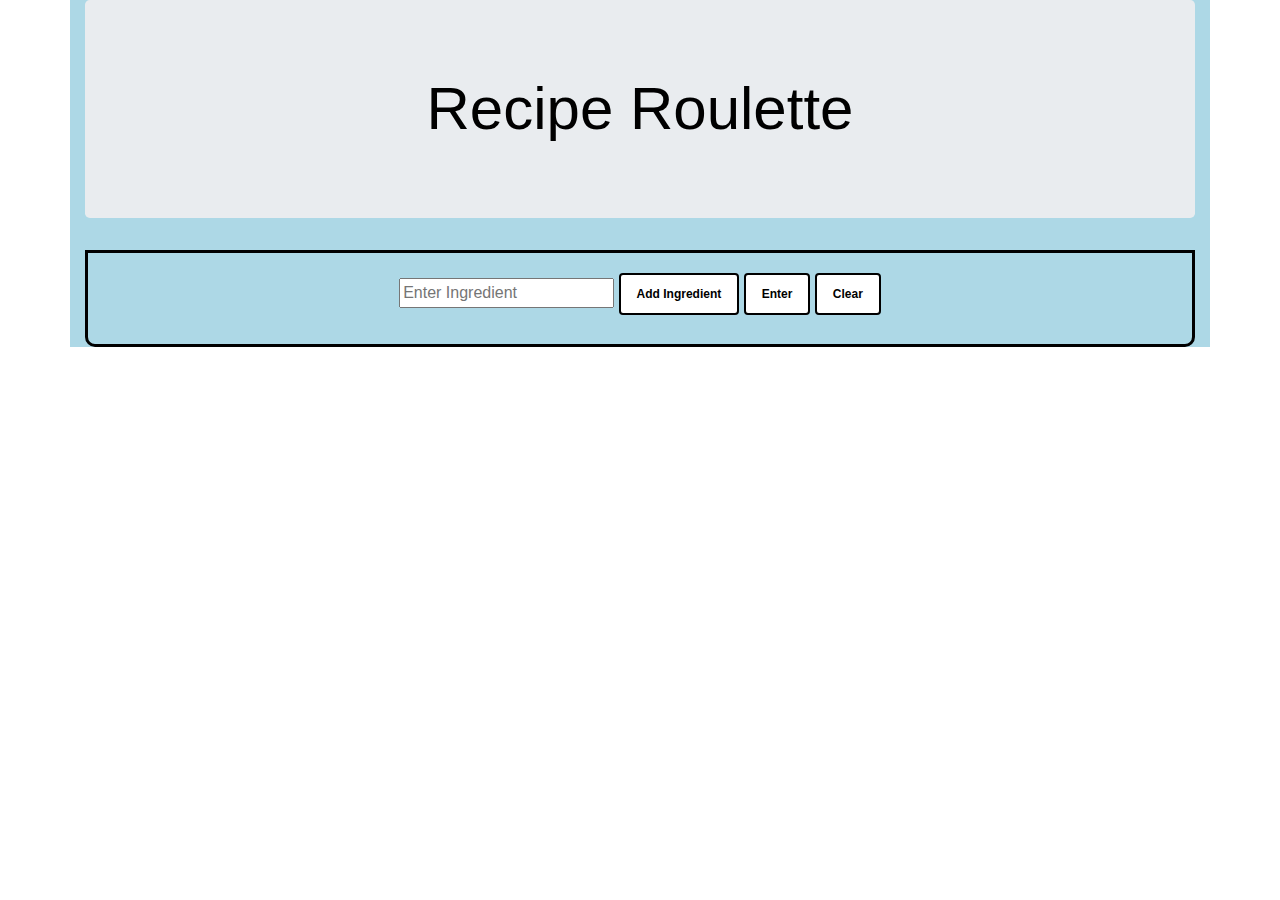
<file: additionalHTML/recipe.html>
<!DOCTYPE html>
<html lang="en">
<head>
    <meta charset="UTF-8">
    <meta name="viewport" content="width=device-width, initial-scale=1.0">
    <meta http-equiv="X-UA-Compatible" content="ie=edge">
    <title>Team 4 - Project 1</title>

    <link rel="stylesheet" type="text/css" href="../assets/css/recipestyle.css">

    <link rel="stylesheet" href="https://stackpath.bootstrapcdn.com/bootstrap/4.4.1/css/bootstrap.min.css" integrity="sha384-Vkoo8x4CGsO3+Hhxv8T/Q5PaXtkKtu6ug5TOeNV6gBiFeWPGFN9MuhOf23Q9Ifjh" crossorigin="anonymous">
    
</head>
<body>
    <!-- Banner Div block -->
    <div class="container">
        <div class = "title">
            <p class="jumbotron title">Recipe Roulette</p>
        </div>

        <!-- User input field -->
        <div class="user-input">
            <form>
                <input class="form-group" id="ingredient" placeholder="Enter Ingredient" type="text">
                <button class="btn" id = "addButton">Add Ingredient</button>
                <button class="btn" id = "submitButton">Enter</button>
                <button class="btn" id = "clearButton">Clear</button>
            </form>
            <div class="addedIngredients">
                
            </div>
        </div>
        
        <div class="results">
            
        </div>

    </div>
    <script src="https://ajax.googleapis.com/ajax/libs/jquery/3.4.1/jquery.min.js"></script>
    <script type="text/javascript" src="../assets/javascript/javascript.js"></script>
</body>
</html>
</file>
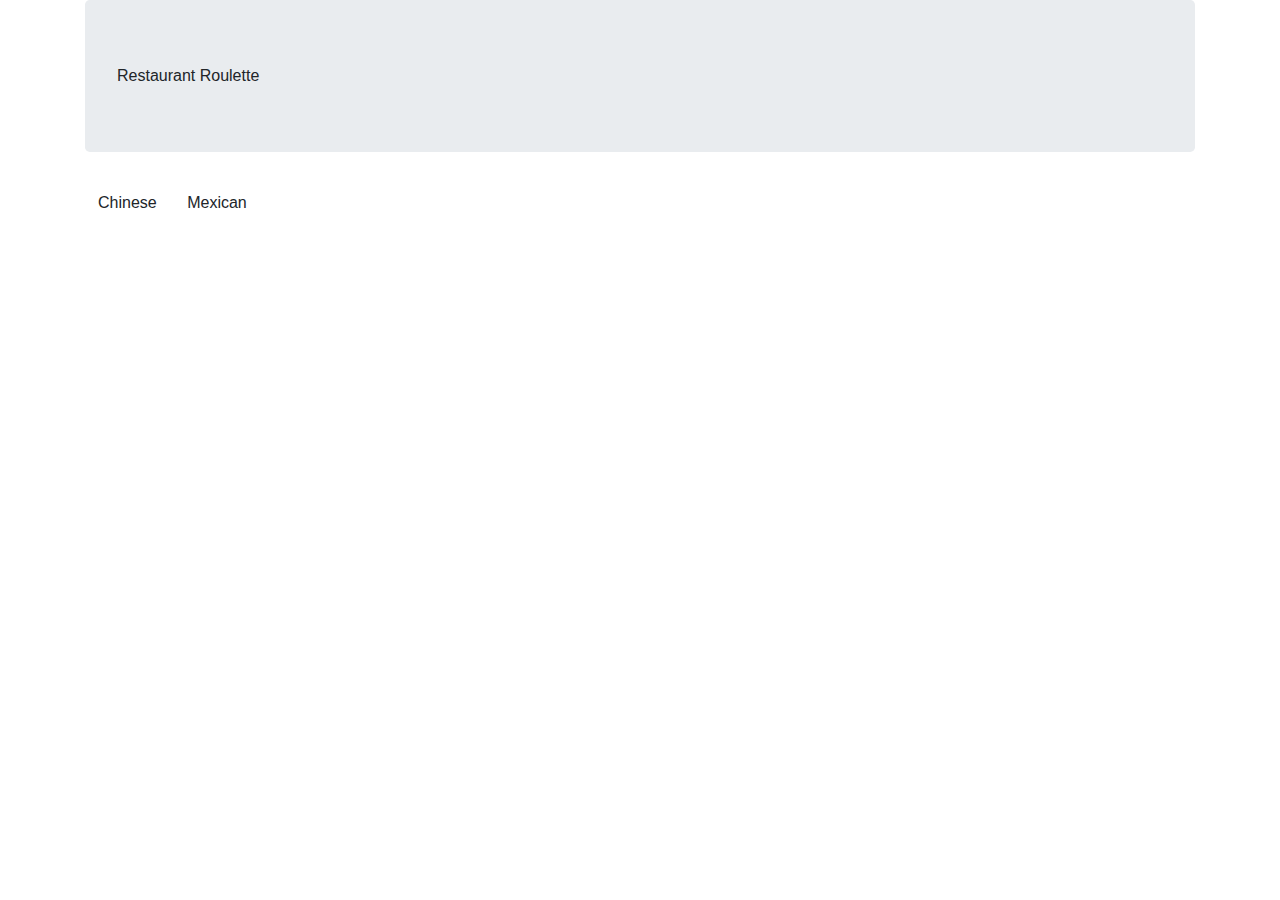
<file: additionalHTML/restaurant.html>
<!DOCTYPE html>
<html lang="en">
<head>
    <meta charset="UTF-8">
    <meta name="viewport" content="width=device-width, initial-scale=1.0">
    <meta http-equiv="X-UA-Compatible" content="ie=edge">
    <title>Team 4 - Project 1</title>
    <link rel="stylesheet" type="text/css" href="../assets/css/style.css">
    <link rel="stylesheet" href="https://stackpath.bootstrapcdn.com/bootstrap/4.4.1/css/bootstrap.min.css" integrity="sha384-Vkoo8x4CGsO3+Hhxv8T/Q5PaXtkKtu6ug5TOeNV6gBiFeWPGFN9MuhOf23Q9Ifjh" crossorigin="anonymous">
    
</head>
<body>
    <!-- Banner Div block -->
    <div class="container">
        <div class = "title">
            <p class="jumbotron title">Restaurant Roulette</p>
        </div>

        <!-- User input field -->
        <div class="user-input">
            <button class="btn cuisineButton" id = "cuisineButton" value = "chinese">Chinese</button>
            <button class="btn cuisineButton" id = "cuisineButton" value = "mexican">Mexican</button>
        </div>
        
        <div class="results">
                
        </div>

    </div>
    <script src="https://ajax.googleapis.com/ajax/libs/jquery/3.4.1/jquery.min.js"></script>
    <script type="text/javascript" src="../assets/javascript/javascript.js"></script>
</body>
</html>
</file>
<file: assets/css/recipestyle.css>
.container {
    text-align: center;
    background-color: lightblue;   
}

.title{
    font-size:60px;
    color:black;
    font-weight: 100;
}

.user-input{
    size:30px;
    border:3px solid black;
    border-bottom-left-radius:10px;
    border-bottom-right-radius:10px;
    padding:20px;
}

.form-group{
    
}

#submitButton, #addButton, #clearButton{
    background-color:white;
    border:2px solid black;
    color:black;
    text-align:center;
    display:inline-block;
    font-size:12px;
    padding:10px 16px;
    font-weight: bold; 
}
</file>
<file: assets/css/style.css>
@import url('https://fonts.googleapis.com/css?family=Open+Sans:300,400,800');

html, body {
  height: 100%;
  min-height: 18em;
}

.recipe-side {
  background-image: url("../images/recipefaded.jpg");
}

.restaurant-side {
  background-image: url("../images/restaurantfaded.jpg");
}

.split-pane {
  float: left;
  border-top: 1px solid black;
  border-bottom: 1px solid black;
  border-right: 1px solid black;
  padding-top: 1em;
  background-size: cover;
  background-repeat: no-repeat;
  background-position: center center;
  height: 50%;
  min-height: 9em;
  font-size: 2em;
  color: black;
  font-family: 'Open Sans', sans-serif;
  font-weight:300;
}

@media(min-width: 500px) {
  .split-pane {
    padding-top: 2em;
    height: 100%;
  }
}

.split-pane > div {
  position: relative;
  top: 50%;
  transform: translateY(-50%);
  text-align: center;
}

.split-pane > div .text-content {
  line-height: 1.6em;
  margin-bottom: 1em;
}

.split-pane > div .text-content .big {
  font-size: 2em;
}

.split-pane button, .split-pane a.button {
  font-family: 'Open Sans', sans-serif;
  font-weight:800;
  background: none;
  border: 1px solid black;
  -moz-border-radius: 5px;
  -webkit-border-radius: 5px;
  border-radius: 5px;
  width: 15em;
  padding: 0.7em;
  font-size: 0.5em;
  text-decoration: none;
  color: black;
  display: inline-block;
  cursor: pointer;
}

.split-pane button:hover, .split-pane a.button:hover {
  text-decoration: none;
  background-color: black;
  border-color: white;
  cursor: pointer;
  color: white;
}

.big {
  font-size: 2em;
  font-weight: 800;
}

.bold {
	text-transform: uppercase;
}
</file>
